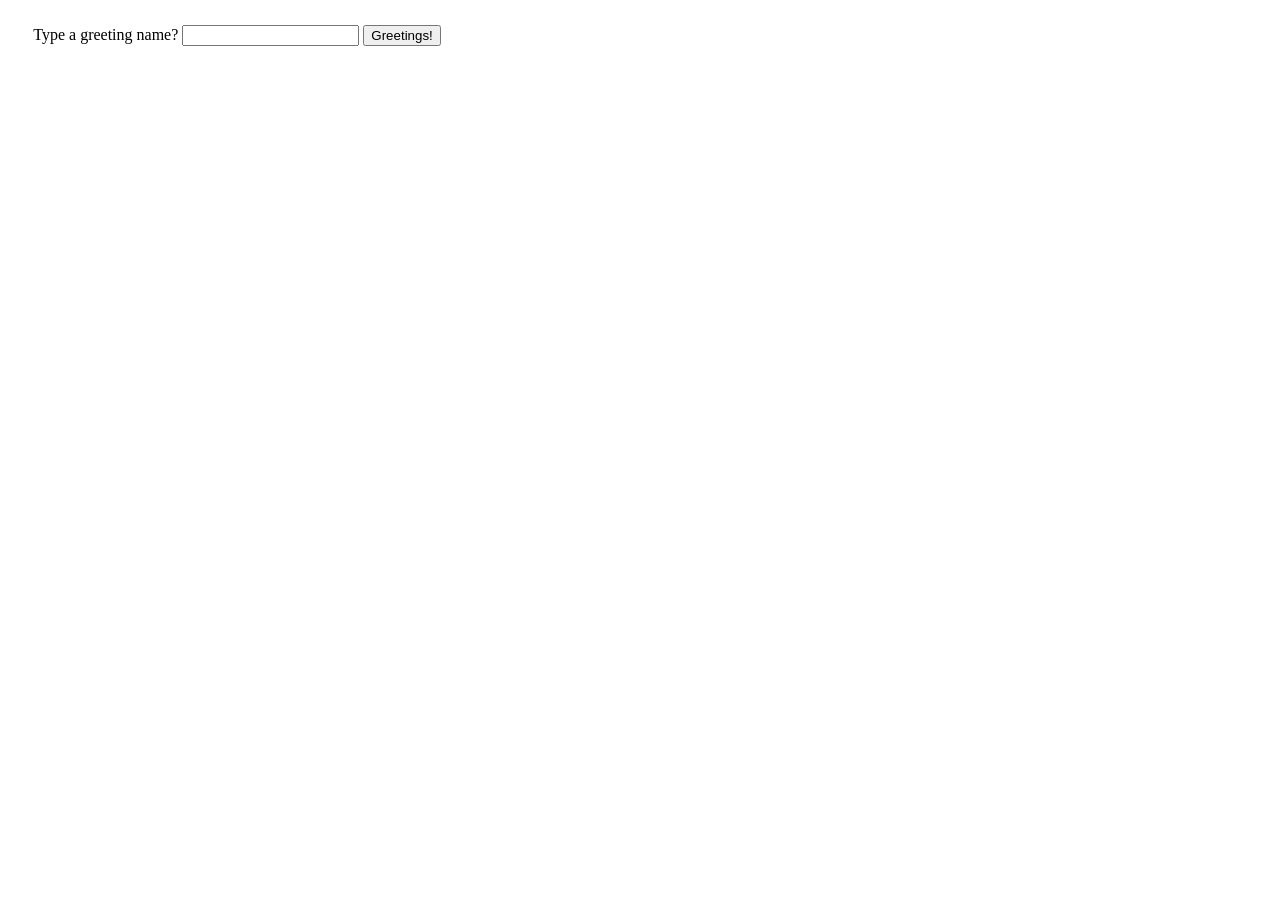
<file: src/main/resources/templates/greet.html>
<!DOCTYPE HTML>
<!DOCTYPE HTML>
<html xmlns:layout="http://www.w3.org/1999/xhtml" xmlns:th="http://www.w3.org/1999/xhtml"
      layout:decorate="~{layout1}" lang="en">

<head><div layout:fragment="metadata" th:remove="tag">
  <!-- Start of head content specific to page -->
  <title>Greet</title>
  <link th:href="@{/styles/styles.css}" rel="stylesheet" />
  <!-- End of head content specific to page -->
</div></head>

<body><div layout:fragment="content" th:remove="tag">
  <!-- Start of body content specific to page -->
  <div class="contact" style="height: 35vh;">
    <div class="row justify-content-left" style="margin: 2%;">
      <form action="/greet" method="GET" id="greetForm">
        <div>
          <label for="greetField">Type a greeting name?</label>
          <input name="name" id="greetField">
          <button>Greetings!</button>
          <p th:text="'Greetings, ' + ${name} + '!'"></p>
        </div>
      </form>
    </div>
  </div>
  <!-- End of body content specific to page -->
</div></body>

</html>
</file>
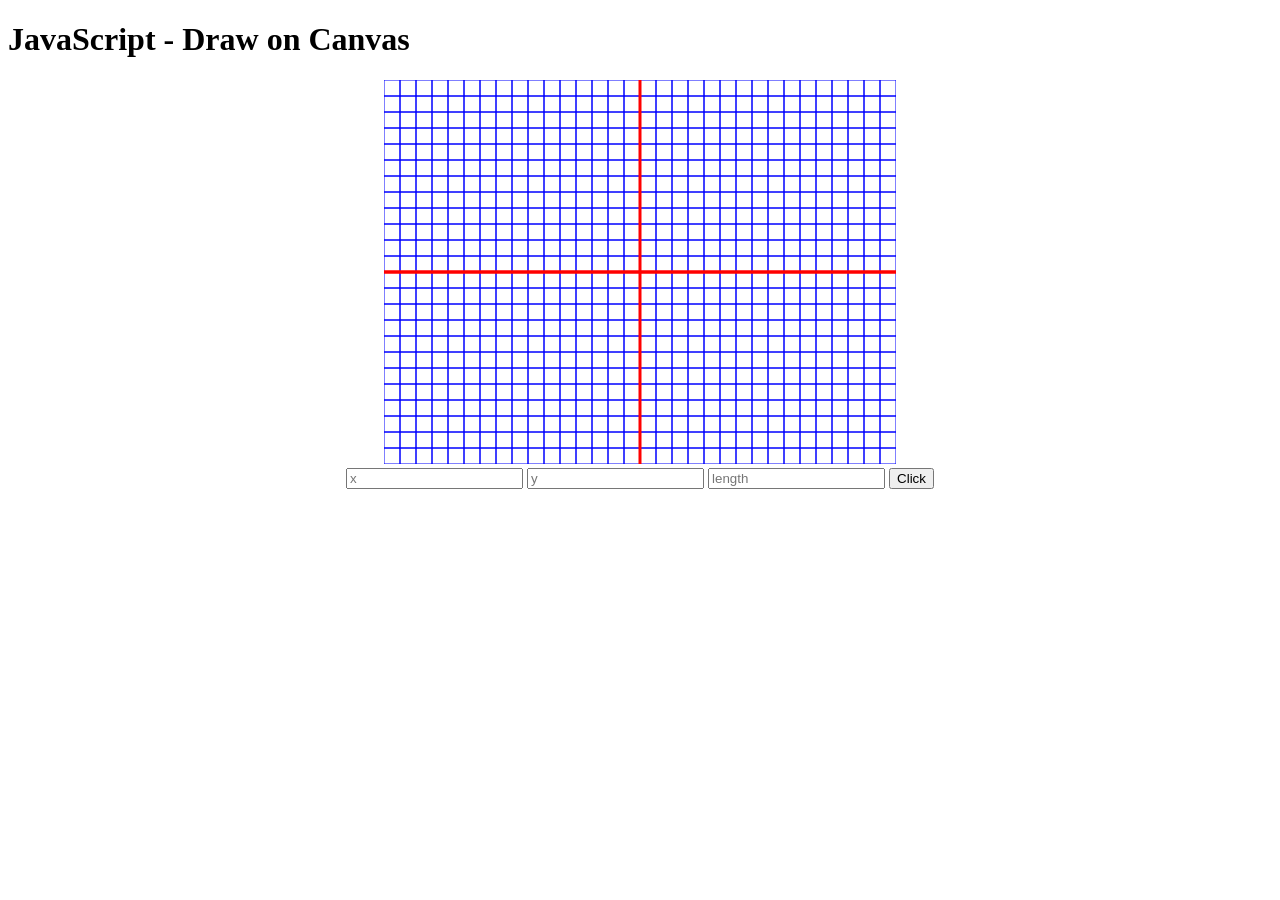
<file: src/main/resources/templates/hackathon.html>
<!-- This page is illustrative and contains ideas about HTML formatting -->
<!DOCTYPE HTML>
<!-- Signals to the Layout Dialect which layout should be used to decorate this View -->
<html xmlns:layout="http://www.w3.org/1999/xhtml"
      xmlns:th="http://www.w3.org/1999/xhtml" xmlns=""
      layout:decorate="~{layout1}" lang="en">

<!-- <head> -->
<head><div layout:fragment="metadata" th:remove="tag">
    <title>Draw</title>
</div>
</head>

<body><div layout:fragment="content" th:remove="tag">
    <h1 class="text-center">JavaScript - Draw on Canvas</h1>
    <div class="container py-4 bg-primary" style="text-align:center;">
        <canvas id="canvas" width="512" height="384" ></canvas>
        <br>
        <input type="text" id="x" name="x" placeholder="x">
        <input type="text" id="y" name="y" placeholder="y">
        <input type="text" id="l" name="l" placeholder="length">
        <button onclick="newSquare()">Click</button>
        <!--<input type="text" th:field="*{x}" /><br/>
        <input type="text" th:field="*{y}" /><br/>
        <input type="text" th:field="*{z}" /><br/>
        <button onclick="square()">Click</button>-->
    </div>

    <script th:inline="javascript">
        // https://www.w3schools.com/graphics/canvas_intro.asp
        const canvas = document.getElementById('canvas');
        const ctx = canvas.getContext('2d');
        const width = canvas.width;
        const height = canvas.height;
        const unit = 16;   // unit block size


        // grid based off of width, height
        function grid(){
            // color and pen width
            ctx.strokeStyle = 'blue';
            ctx.lineWidth = 1;
            // make graph paper look
            for (let col = 0; col < width; col += unit) {
                for (let row = 0; row < height; row += unit) {
                    ctx.strokeRect(col, row, unit, unit);
                }
            }
        }
        const x0 = width*.5;
        const y0 = height*.5;
        // axis lines
        function axis() {
            // color and pen width
            ctx.strokeStyle = 'red';
            ctx.lineWidth = 3;

            // x & y zero midpoints of grid


            // x-axis
            ctx.moveTo(0, y0);
            ctx.lineTo(width, y0);
            ctx.stroke();
            // y-axis
            ctx.moveTo(x0, 0);
            ctx.lineTo(x0, height);
            ctx.stroke();
        }

        // square using lines
        // three actions
        grid();
        axis();
        // hack 1: make square according to grid positioning
        // hack 2: plot line or square on grid from user input according
        function newSquare() {
            ctx.strokeStyle = 'black';
            ctx.lineWidth = 5;
            const x = document.getElementById("x").value*unit+16*unit;
            const y = 12*unit-document.getElementById("y").value*unit;
            const l = document.getElementById("l").value*unit;
            console.log(x);
            console.log(y);
            console.log(l);

            ctx.beginPath();
            ctx.moveTo(x, y);
            ctx.lineTo(x, y-l);
            ctx.lineTo(x+l, y-l);
            ctx.lineTo(x+l, y);
            ctx.lineTo(x, y);
            ctx.stroke();
        }
    </script>
</div>
</body>

</html>
</file>
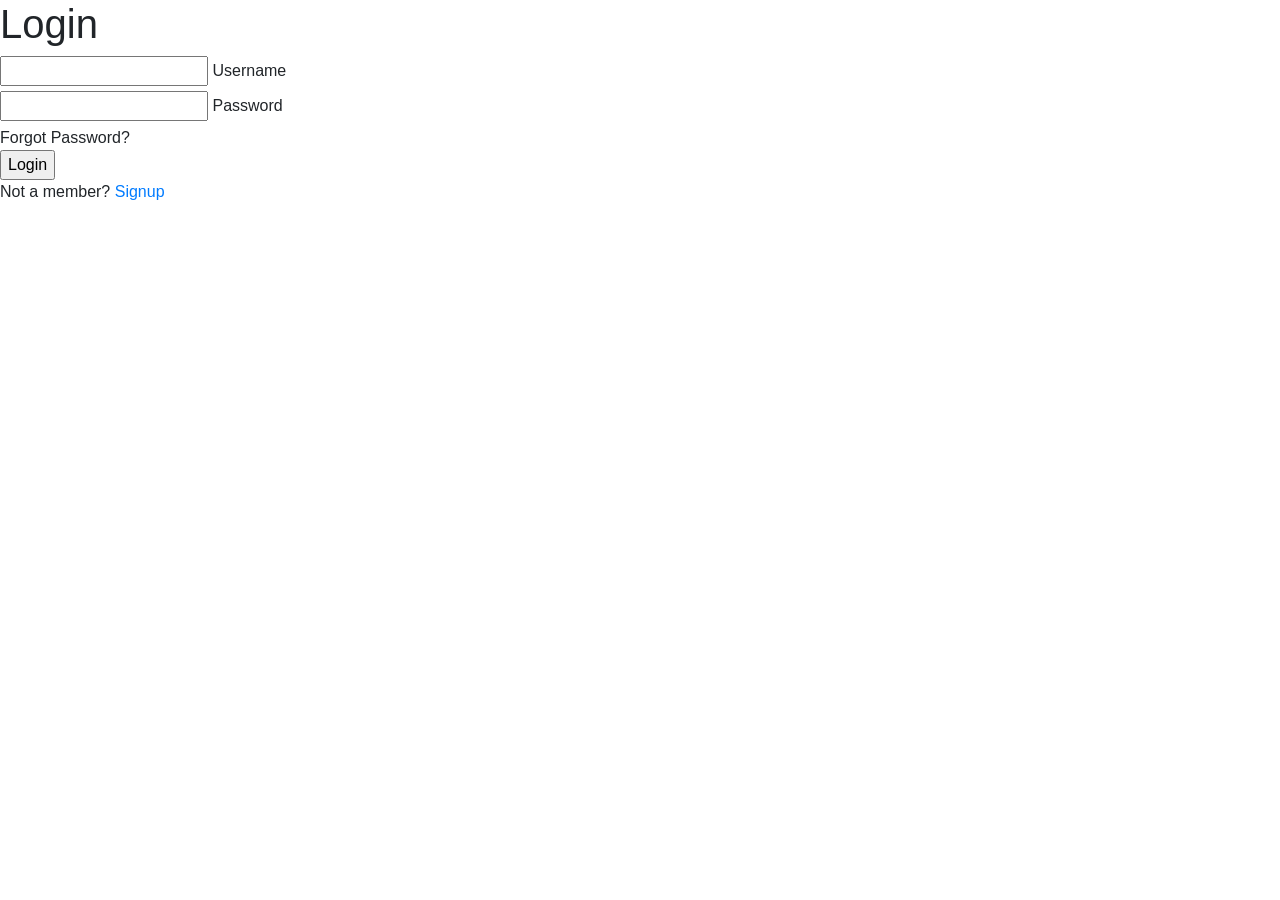
<file: src/main/resources/templates/login.html>
<!DOCTYPE html>
<!-- <html> -->

<html xmlns:layout="http://www.w3.org/1999/xhtml" xmlns:th="http://www.w3.org/1999/xhtml"
      layout:decorate="~{layout1}" lang="en">

<!-- Setting up the header to get in all the fonts, css, and connections -->
<head>

<!--
    <div th:replace="fragments/head1 :: header"></div>
-->
    <div layout:fragment="metadata" th:remove="tag">
        <link rel="stylesheet" href="https://stackpath.bootstrapcdn.com/bootstrap/4.3.1/css/bootstrap.min.css" integrity="sha384-ggOyR0iXCbMQv3Xipma34MD+dH/1fQ784/j6cY/iJTQUOhcWr7x9JvoRxT2MZw1T" crossorigin="anonymous">
        <meta charset="utf-8">
        <title>Login Page</title>
        <link th:href="@{/styles/login.css}" rel="stylesheet" />
    </div>
    <title>...</title>

</head>

<!-- Setting up all our boxes in the HTML file -->
<body>
    <div layout:fragment="content" th:remove="tag">
    <div class="center">
        <!-- Just setting up our post methods to get user input for the Username and Password -->
        <h1>Login</h1>
        <form method="post">
            <div class="txt_field">
                <input type="text" required>
                <span></span>
                <label>Username</label>
            </div>
            <div class="txt_field">
                <input type="password" required>
                <span></span>
                <label>Password</label>
            </div>
            <div class="pass">Forgot Password?</div>
            <input type="submit" value="Login">
            <div class="signup_link">
                Not a member? <a href="#">Signup</a>
            </div>
        </form>
    </div>
</body>
</html>
</file>
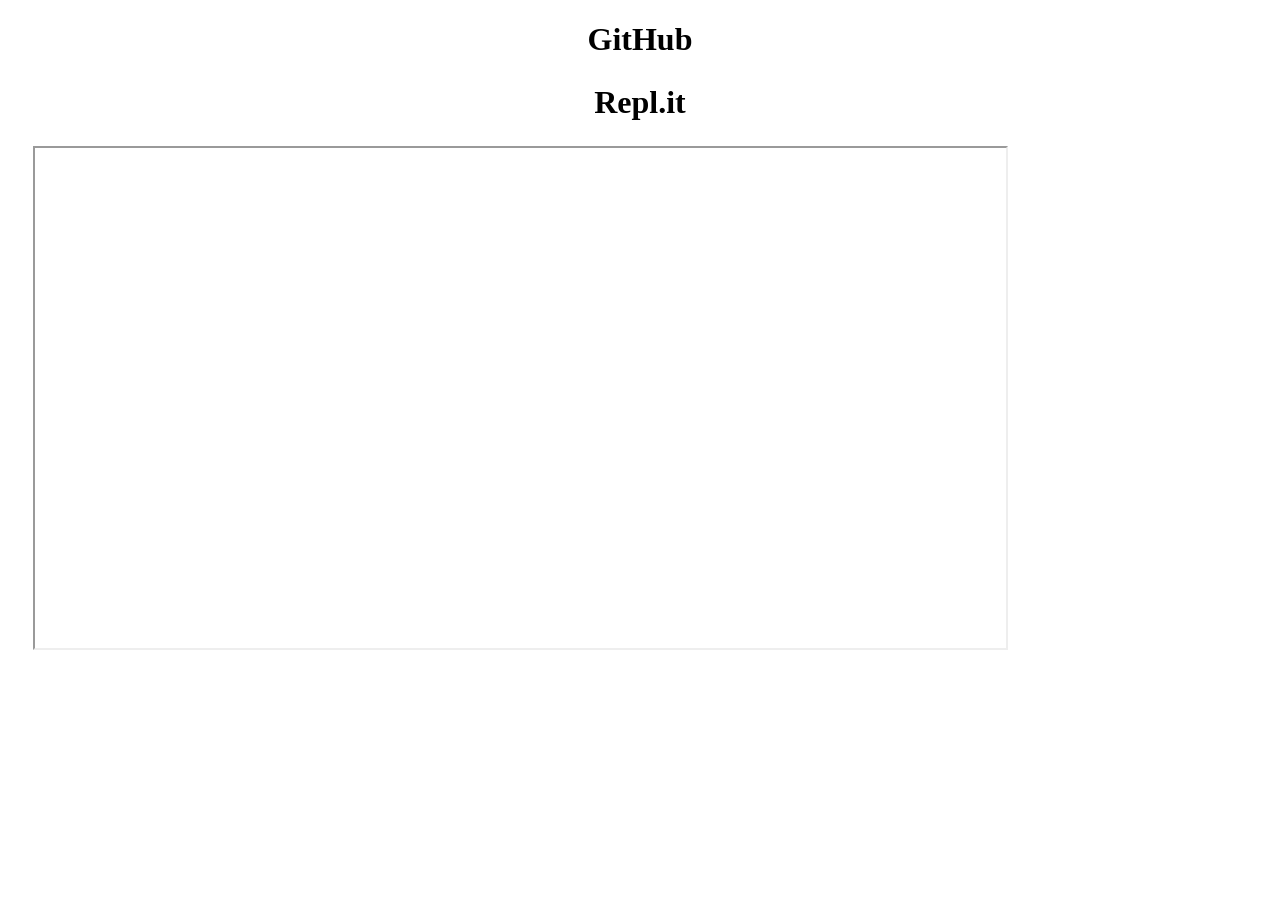
<file: src/main/resources/templates/course/repos.html>
<!DOCTYPE HTML>
<!-- Signals to the Layout Dialect which layout should be used to decorate this View -->
<html xmlns:layout="http://www.w3.org/1999/xhtml"
      xmlns:th="http://www.w3.org/1999/xhtml"
      layout:decorate="~{layout}" lang="en">

<!-- layout::fragment="content" is heart of ThymeLeaf layout -->
<!-- <head> -->
<div layout:fragment="head" th:remove="tag">
    <title>Course Repositories</title>
</div>

<!-- <body> -->
<div layout:fragment="body" th:remove="tag">
    <div class="row justify-content-center">
        <div class="col-10" style="text-align: center;">
            <h1>GitHub</h1>
        </div>
    </div>

    <div id="githubs" class="repo block">
        <div class="row justify-content-center" style="margin: 2%;">
            <object type="image/svg+xml" data="https://gh-card.dev/repos/nighthawkcoders/nighthawk_csa.svg?link_target=_blank>"></object>
            <object type="image/svg+xml" data="https://gh-card.dev/repos/nighthawkcoders/spring_portfolio.svg?link_target=_blank>"></object>
        </div>
    </div>

    <div class="row justify-content-center">
        <div class="col-10" style="text-align: center;">
            <h1>Repl.it</h1>
        </div>
    </div>

    <div id="repls" class="repl block">
        <div class="row justify-content-center" style="margin: 2%;">
            <iframe width="80%" height="500px" src="https://repl.it/@jmort1021/Java-Hello-Series?lite=true"></iframe>
        </div>
    </div>
</div>

</html>
</file>
